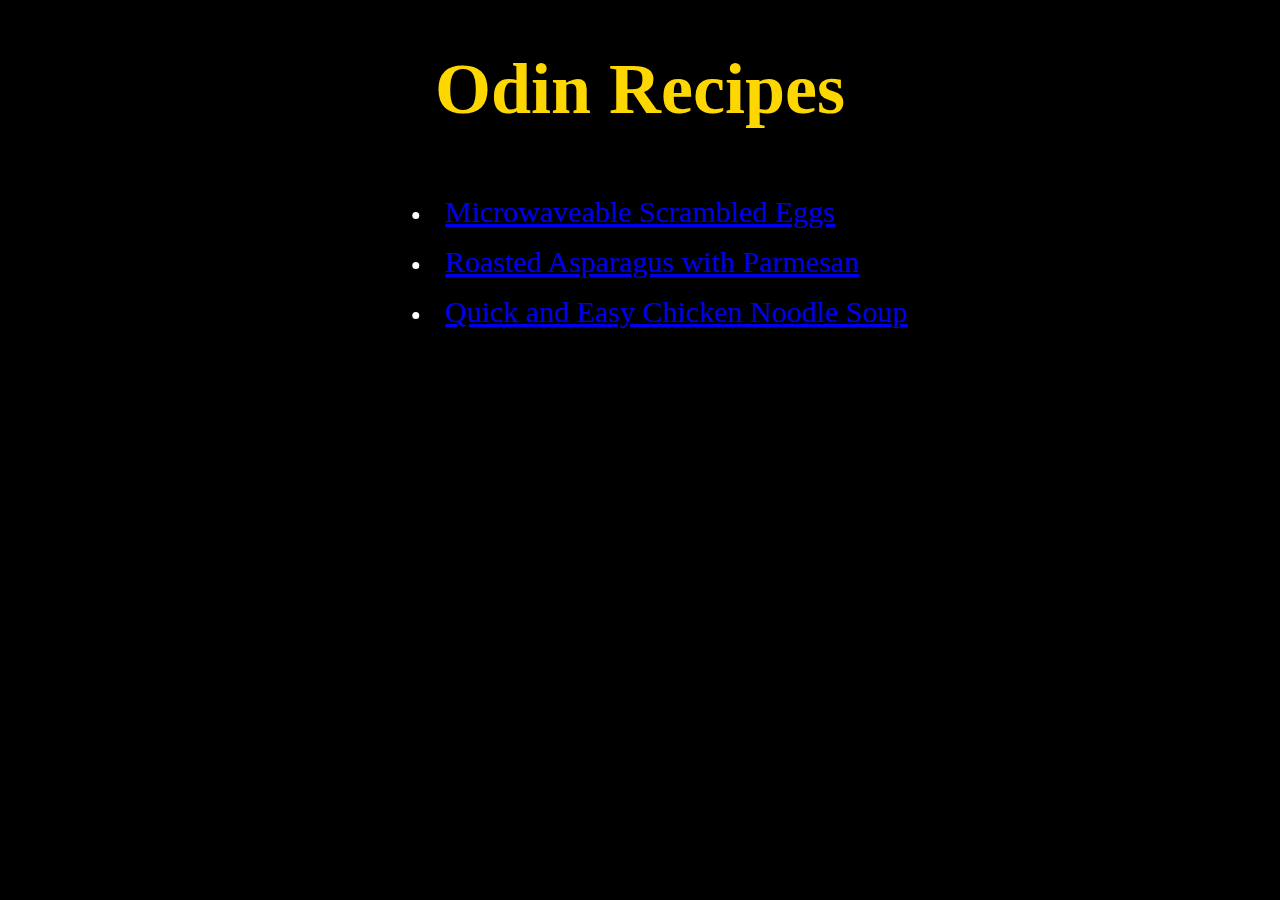
<file: index.html>
<!DOCTYPE html>
<html lang="en">
    <head>
        <meta charset="UTF-8">
        <title>Odin Recipes</title>
        <link rel="stylesheet" href="styles.css">
    </head>

    <body class="darkmode">
        <h1 id="title">Odin Recipes</h1>

        
        
        <ul>
            <li class="inside"><a href="recipes/eggs.html">Microwaveable Scrambled Eggs</a></li>
            <li class="inside"><a href="recipes/asparagus.html">Roasted Asparagus with Parmesan</a></li>
            <li class="inside"><a href="recipes/chickensoup.html">Quick and Easy Chicken Noodle Soup</a></li>
        </ul>
         
        
    </body>
</html>
</file>
<file: styles.css>
.darkmode {
    background-color: black;
    color: white;
}

#title,
#description,
#ingredients,
#steps,
#navigation {
    color: gold;
    text-align: center;
}

#title {
    font-size: 72px;
}

#description,
#ingredients,
#steps,
#navigation {
    font-size: 45px;
}

a {
    font-size: 30px;
}

p {
    font-size: 25px;
    text-align: center;
}

.centerlink {
    text-align: center;
    display: block;
}

.centerimg {
    display: block;
    margin-left: auto;
    margin-right: auto;
}

.sizeimg {
    height: auto;
    width: 500px;
}

ul,
ol {
    list-style-position: inside;
    display: inline-block;
    margin-left: 50%;
    transform: translateX(-50%);
}

ul li,
ol li {
    font-size: 25px;
    margin-bottom: 1rem;
}
</file>
